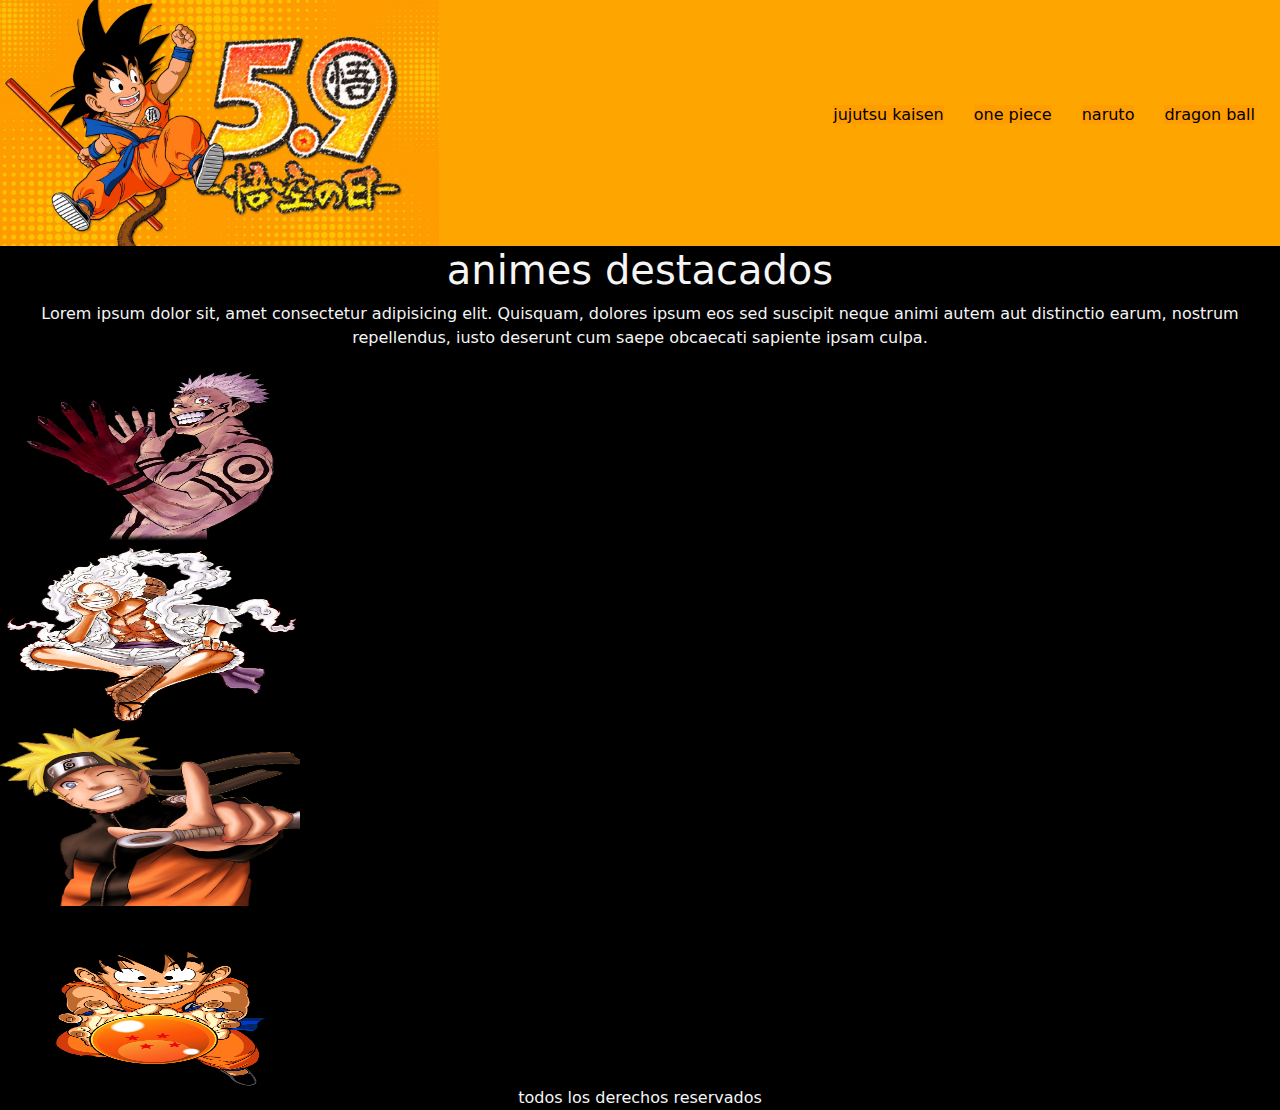
<file: index.html>
<!DOCTYPE html>
<html lang="en">
<head>
    <meta charset="UTF-8">
    <meta name="viewport" content="width=device-width, initial-scale=1.0">
    <title>mundo anime</title>

    <!-- link de bt -->
      <link href="https://cdn.jsdelivr.net/npm/bootstrap@5.3.3/dist/css/bootstrap.min.css" rel="stylesheet" integrity="sha384-QWTKZyjpPEjISv5WaRU9OFeRpok6YctnYmDr5pNlyT2bRjXh0JMhjY6hW+ALEwIH" crossorigin="anonymous">

    <!-- link de mi css -->

    <link rel="stylesheet" href="css/style.css">

</head>

<body>

    <!-- etiqueta para banner principal -->

     <header>
        <!-- etiqueta para imagen -->

         <img src="img/goku-peque.jpeg" alt="imagen de personaje de anime (goku)">

         <!-- etiqueta para menu de navegacion -->

          <nav>

            <!-- lista desordenada -->

             <ul>
                <li><a href="pages/jujutsu-kaisen.html">jujutsu kaisen</a></li>

                <li><a href="pages/one-piece.html">one piece</a></li>

                <li><a href="pages/naruto.html">naruto</a></li>

                <li><a href="pages/dragon-ball.html">dragon ball</a></li>
             </ul>
          </nav>
     </header>

     <!-- etiqueta de contenido principal -->

    <main>
        <h1>animes destacados</h1>
        <p>
            Lorem ipsum dolor sit, amet consectetur adipisicing elit. Quisquam, dolores ipsum eos sed suscipit neque animi autem aut distinctio earum, nostrum repellendus, iusto deserunt cum saepe obcaecati sapiente ipsam culpa.
        </p>
        
        <img src="img/sukuna.png" alt="imagen de personaje de anime (sukuna)">

        <img src="img/luffy-gear-5.png" alt="imagen de personaje de anime (luffy)">

        <img src="img/naruto-kunai.png" alt="imagen de personaje de anime (naruto)">

        <img src="img/Dragon-Ball-Goku-PNG-Picture.png" alt="imagen de personaje de anime (goku)">

    </main>

    <!-- pie de pagina -->

    <footer>todos los derechos reservados</footer>
</body>
</html>
</file>
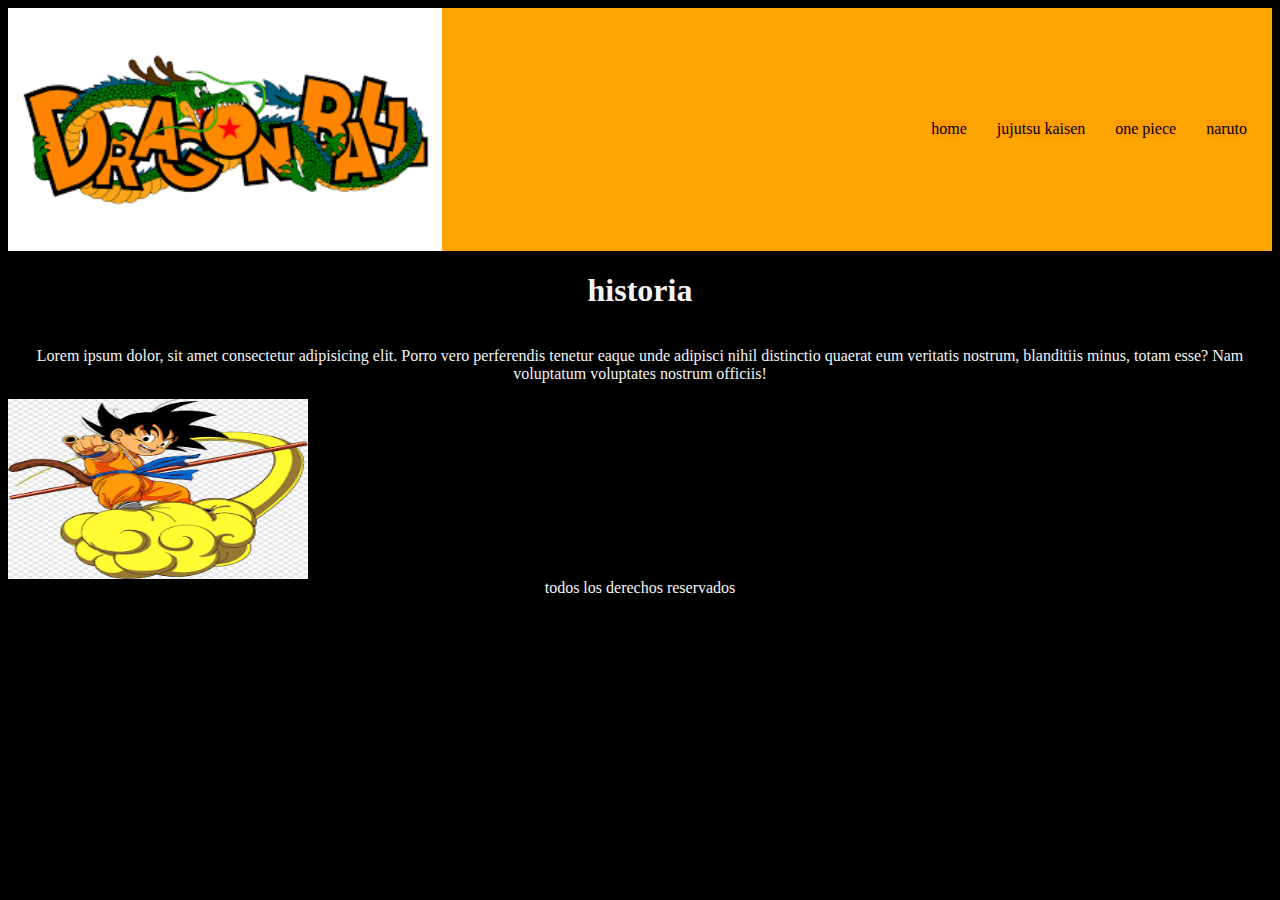
<file: pages/dragon ball.html>
<!DOCTYPE html>
<html lang="en">
<head>
    <meta charset="UTF-8">
    <meta name="viewport" content="width=device-width, initial-scale=1.0">
    <title>dragon ball</title>
    <!-- link de mi css -->
     <link rel="stylesheet" href="../css/style.css">

</head>

<body>
    <!-- etiqueta para banner principal -->
    <header>
            <!-- etiqueta para imagen -->
             <img src="../img/dragon-ball-logo.png" alt="imagen del nombre de la serie(dragon ball)">
         
        <!-- etiqueta para menu de navegacion -->
         <nav>
            <ul>
                <li><a href="../index.html">home</a></li>

                <li><a href="jujutsu kaisen.html">jujutsu kaisen</a></li>

                <li><a href="one piece.html">one piece</a></li>

                <li><a href="naruto.html">naruto</a></li>
            </ul>
        </nav>
    </header>
    <!-- contenido principal -->
     <main>
        <h1>historia</h1>
        <p>Lorem ipsum dolor, sit amet consectetur adipisicing elit. Porro vero perferendis tenetur eaque unde adipisci nihil distinctio quaerat eum veritatis nostrum, blanditiis minus, totam esse? Nam voluptatum voluptates nostrum officiis!</p>
        <img src="../img/goku.png" alt="imagen de personaje de la serie(goku)">
     </main>
     <!-- pie de pagina -->
      <footer>todos los derechos reservados</footer>
    
</body>
</html>
</file>
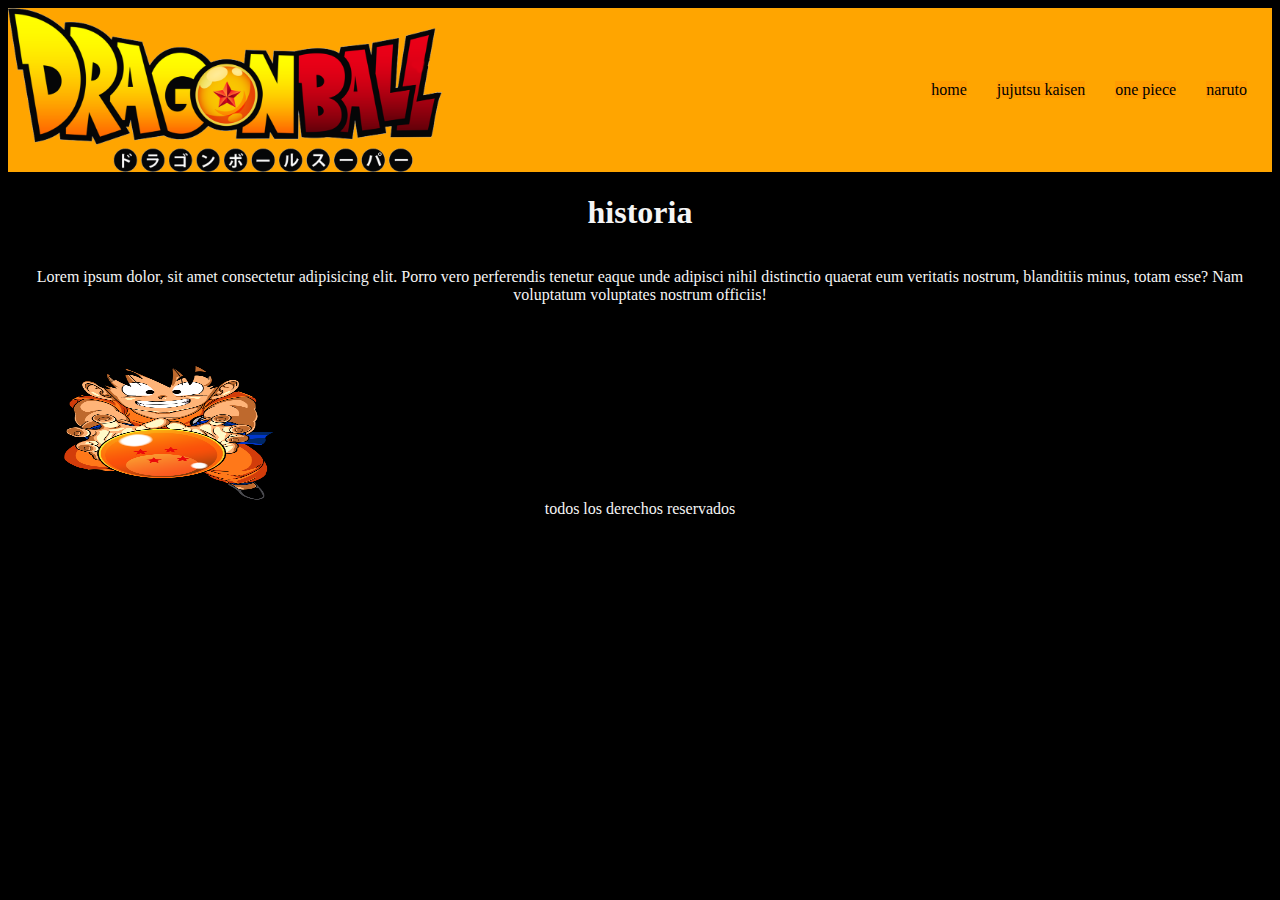
<file: pages/dragon-ball.html>
<!DOCTYPE html>
<html lang="en">
<head>
    <meta charset="UTF-8">
    <meta name="viewport" content="width=device-width, initial-scale=1.0">
    <title>dragon ball</title>
    <!-- link de mi css -->
     <link rel="stylesheet" href="../css/style.css">

</head>

<body>
    <!-- etiqueta para banner principal -->
    <header>
            <!-- etiqueta para imagen -->
             <img src="../img/imagen-dragon-ball-logo.png" alt="imagen del nombre de la serie(dragon ball)">
         
        <!-- etiqueta para menu de navegacion -->
         <nav>
            <ul>
                <li><a href="../index.html">home</a></li>

                <li><a href="jujutsu-kaisen.html">jujutsu kaisen</a></li>

                <li><a href="one-piece.html">one piece</a></li>

                <li><a href="naruto.html">naruto</a></li>
            </ul>
        </nav>
    </header>
    <!-- contenido principal -->
     <main>
        <h1>historia</h1>
        <p>Lorem ipsum dolor, sit amet consectetur adipisicing elit. Porro vero perferendis tenetur eaque unde adipisci nihil distinctio quaerat eum veritatis nostrum, blanditiis minus, totam esse? Nam voluptatum voluptates nostrum officiis!</p>
        <img src="../img/Dragon-Ball-Goku-PNG-Picture.png" alt="imagen de personaje de la serie(goku)">
     </main>
     <!-- pie de pagina -->
      <footer>todos los derechos reservados</footer>
    
</body>
</html>
</file>
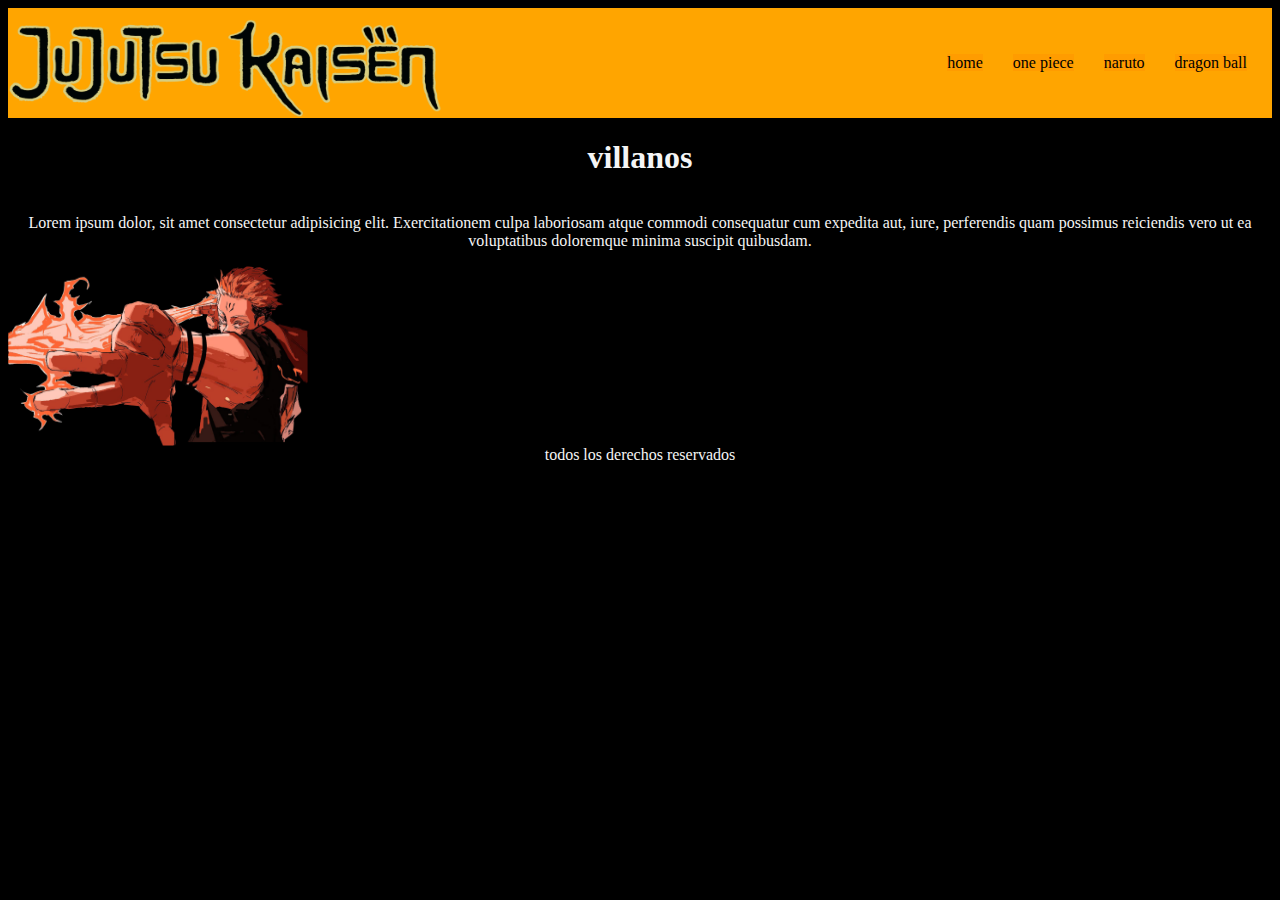
<file: pages/jujutsu-kaisen.html>
<!DOCTYPE html>
<html lang="en">
<head>
    <meta charset="UTF-8">
    <meta name="viewport" content="width=device-width, initial-scale=1.0">
    <title>jujutsu kaisen</title>
    <!-- link de mi css -->
     <link rel="stylesheet" href="../css/style.css">
</head>
<body>
    <!-- etiqueta para banner principal -->
     <header>
        <!-- etiqueta para imagen -->
         <img src="../img/Jujutsu_Kaisen_logo.png" alt="imagen del nombre de la serie">
        <!-- etiqueta para navegacion -->
         <nav>
            <!-- lista desordenada -->
             <ul>
                <li><a href="../index.html">home</a></li>

                <li><a href="one-piece.html">one piece</a></li>

                <li><a href="naruto.html">naruto</a></li>

                <li><a href="dragon-ball.html">dragon ball</a></li>
             </ul>
         </nav>
     </header>
     <!-- contenido principal -->
      <main>
        <h1>villanos</h1>
        <p>Lorem ipsum dolor, sit amet consectetur adipisicing elit. Exercitationem culpa laboriosam atque commodi consequatur cum expedita aut, iure, perferendis quam possimus reiciendis vero ut ea voluptatibus doloremque minima suscipit quibusdam.</p>
        <img src="../img/Jujutsu-Kaisen-sukuna-flame.png" alt="imagen de personaje de la serie(sukuna)">
      </main>
      <!-- pie de pagina -->
       <footer>todos los derechos reservados</footer>
</body>
</html>
</file>
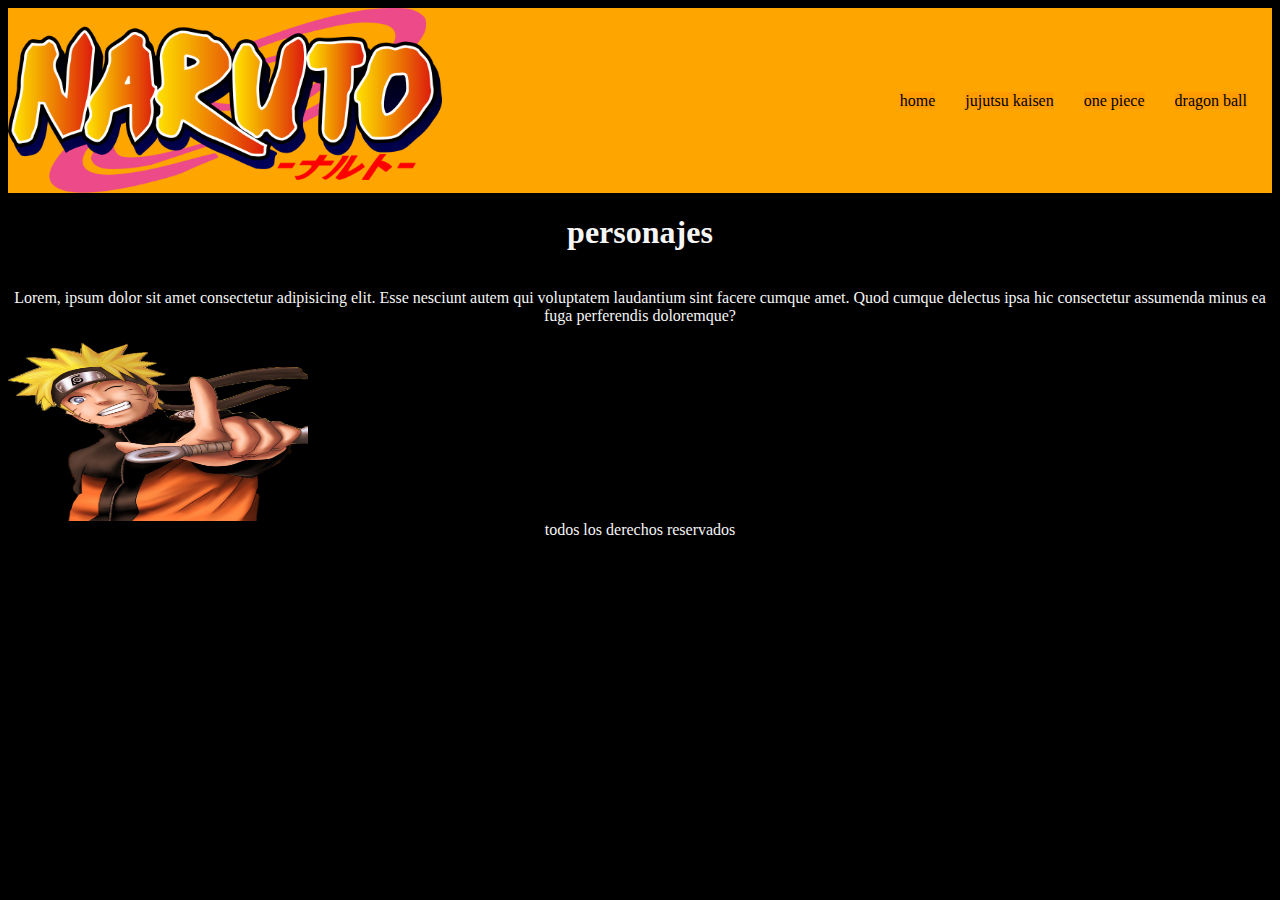
<file: pages/naruto.html>
<!DOCTYPE html>
<html lang="en">
<head>
    <meta charset="UTF-8">
    <meta name="viewport" content="width=device-width, initial-scale=1.0">
    <title>naruto</title>
    <!-- link de mi css -->
     <link rel="stylesheet" href="../css/style.css">
</head>
<body>
    <!-- etiqueta para banner principal -->
    <header>
        <!-- etiqueta para imagen -->
         <img src="../img/Naruto_logo.png" alt="imagen de nombre de la serie">

        <!-- etiqueta para menu de navegacion -->

        <nav>
            <ul>
                <li><a href="../index.html">home</a></li>

                <li><a href="jujutsu-kaisen.html">jujutsu kaisen</a></li>

                <li><a href="one-piece.html">one piece</a></li>

                <li><a href="dragon-ball.html">dragon ball</a></li>
            </ul>
        </nav>
    </header>
    <!-- contenido principal -->
    <main>
        <h1>personajes</h1>
        <p>Lorem, ipsum dolor sit amet consectetur adipisicing elit. Esse nesciunt autem qui voluptatem laudantium sint facere cumque amet. Quod cumque delectus ipsa hic consectetur assumenda minus ea fuga perferendis doloremque?</p>

        <img src="../img/naruto-kunai.png" alt="imagen de personaje de la seri(naruto)">
    </main>
    <!-- pie de pagina -->
     <footer>todos los derechos reservados</footer>
</body>
</html>
</file>
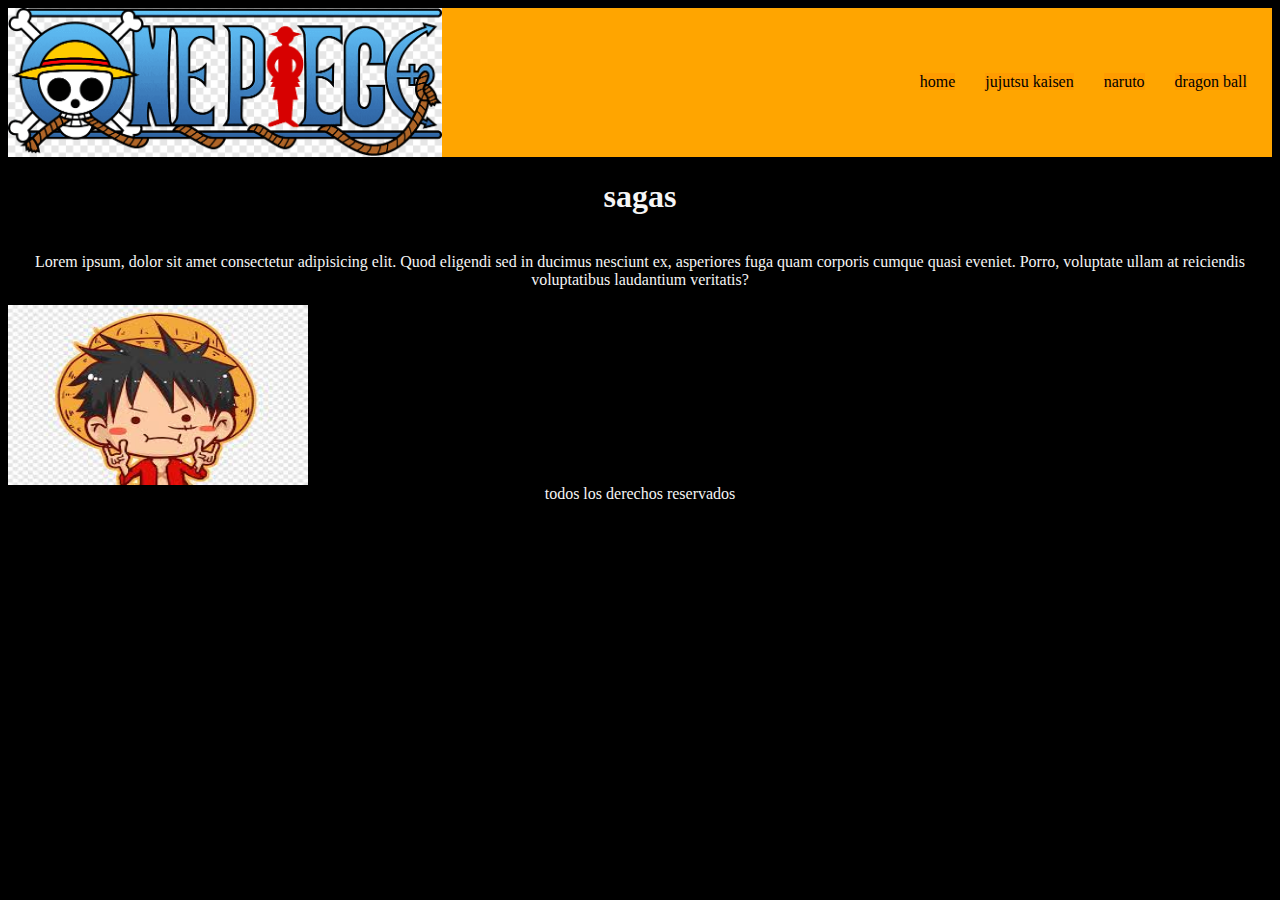
<file: pages/one piece.html>
<!DOCTYPE html>
<html lang="en">
<head>
    <meta charset="UTF-8">
    <meta name="viewport" content="width=device-width, initial-scale=1.0">
    <title>one piece</title>
    <!-- link de mi css -->
     <link rel="stylesheet" href="../css/style.css">
</head>

<body>

    <!-- etiqueta para banner principal -->

    <header>

        <!-- etiqueta para imagen -->
         <img src="../img/one-piece-logo.png" alt="imagen de logo de one piece">

         <!-- etiqueta para menu de navegacion -->

        <nav>
            <ul>
                <li><a href="../index.html">home</a></li>

                <li><a href="jujutsu kaisen.html">jujutsu kaisen</a></li>

                <li><a href="naruto.html">naruto</a></li>

                <li><a href="dragon ball.html">dragon ball</a></li>
            </ul>
        </nav>
    </header>
    <!-- contenido principal -->
     <main>
        <h1>sagas</h1>
        <p>Lorem ipsum, dolor sit amet consectetur adipisicing elit. Quod eligendi sed in ducimus nesciunt ex, asperiores fuga quam corporis cumque quasi eveniet. Porro, voluptate ullam at reiciendis voluptatibus laudantium veritatis?</p>
        <img src="../img/luffy.jpg" alt="">
     </main>
     <!-- pie de pagina -->
      <footer>todos los derechos reservados</footer>
    
</body>
</html>
</file>
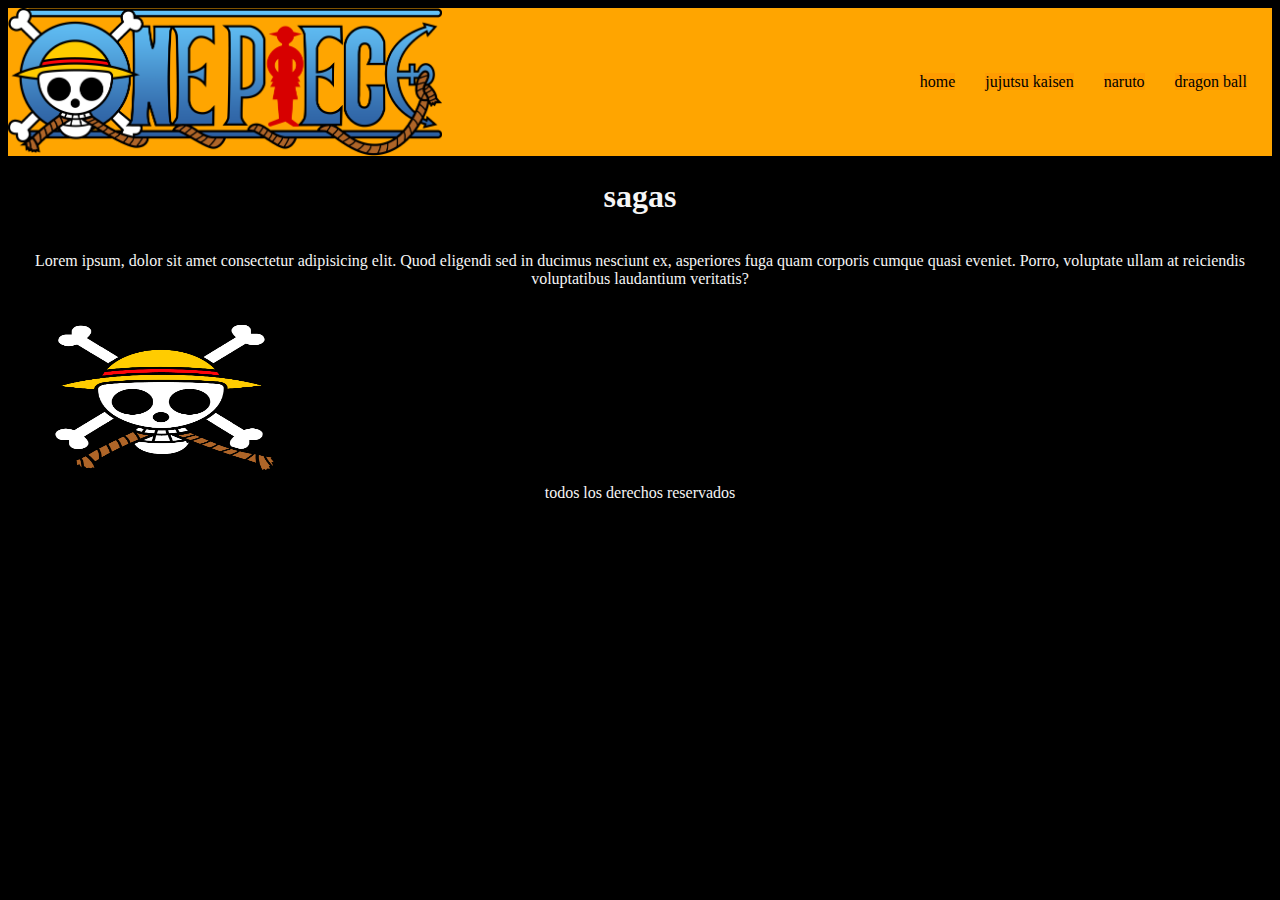
<file: pages/one-piece.html>
<!DOCTYPE html>
<html lang="en">
<head>
    <meta charset="UTF-8">
    <meta name="viewport" content="width=device-width, initial-scale=1.0">
    <title>one piece</title>
    <!-- link de mi css -->
     <link rel="stylesheet" href="../css/style.css">
</head>

<body>

    <!-- etiqueta para banner principal -->

    <header>

        <!-- etiqueta para imagen -->
         <img src="../img/logo-one-piece.png" alt="imagen de logo de one piece">

         <!-- etiqueta para menu de navegacion -->

        <nav>
            <ul>
                <li><a href="../index.html">home</a></li>

                <li><a href="jujutsu-kaisen.html">jujutsu kaisen</a></li>

                <li><a href="naruto.html">naruto</a></li>

                <li><a href="dragon-ball.html">dragon ball</a></li>
            </ul>
        </nav>
    </header>
    <!-- contenido principal -->
     <main>
        <h1>sagas</h1>
        <p>Lorem ipsum, dolor sit amet consectetur adipisicing elit. Quod eligendi sed in ducimus nesciunt ex, asperiores fuga quam corporis cumque quasi eveniet. Porro, voluptate ullam at reiciendis voluptatibus laudantium veritatis?</p>
        <img src="../img/calavera-one-piece.png" alt="">
     </main>
     <!-- pie de pagina -->
      <footer>todos los derechos reservados</footer>
    
</body>
</html>
</file>
<file: css/style.css>
/* estilos generales */

 body{
    background-color:crimson;
}

/* estilos de header */

header{
    text-align: center;
    display: flex;
    justify-content: space-between;
    align-items: center;
    background-color: yellowgreen;
    padding-right: 25px;
    
}

header img{
     width: 35%;
     display: flex;
}

header nav ul{
    list-style: none;
    display: flex;
    gap: 30px;
}

header nav ul li a{
    color: black;
    text-decoration: none;
    font-size: 16px;
    background-color:#FF9C00 ;
}

/* estilos de main */
main{
    text-align: center;
    color: whitesmoke;
    background-color: black;
    display: grid;
    grid-template-columns:auto;
    grid-template-rows:auto;
}
main img{
    width: 300px;
    height: 180px;
    display: grid;
    justify-content:space-between;
}

/* estilos de footer */

footer{
    text-align: center;
    color:whitesmoke;
}

@media (width <= 500px) {
    header {
        background-color: salmon
    }
    body {
        color: white;
        background-color: grey
        
    }
}

@media (width > 750px) {
    header {
        background-color: orange
    }
    body {
        background-color: black
    }
}
</file>
